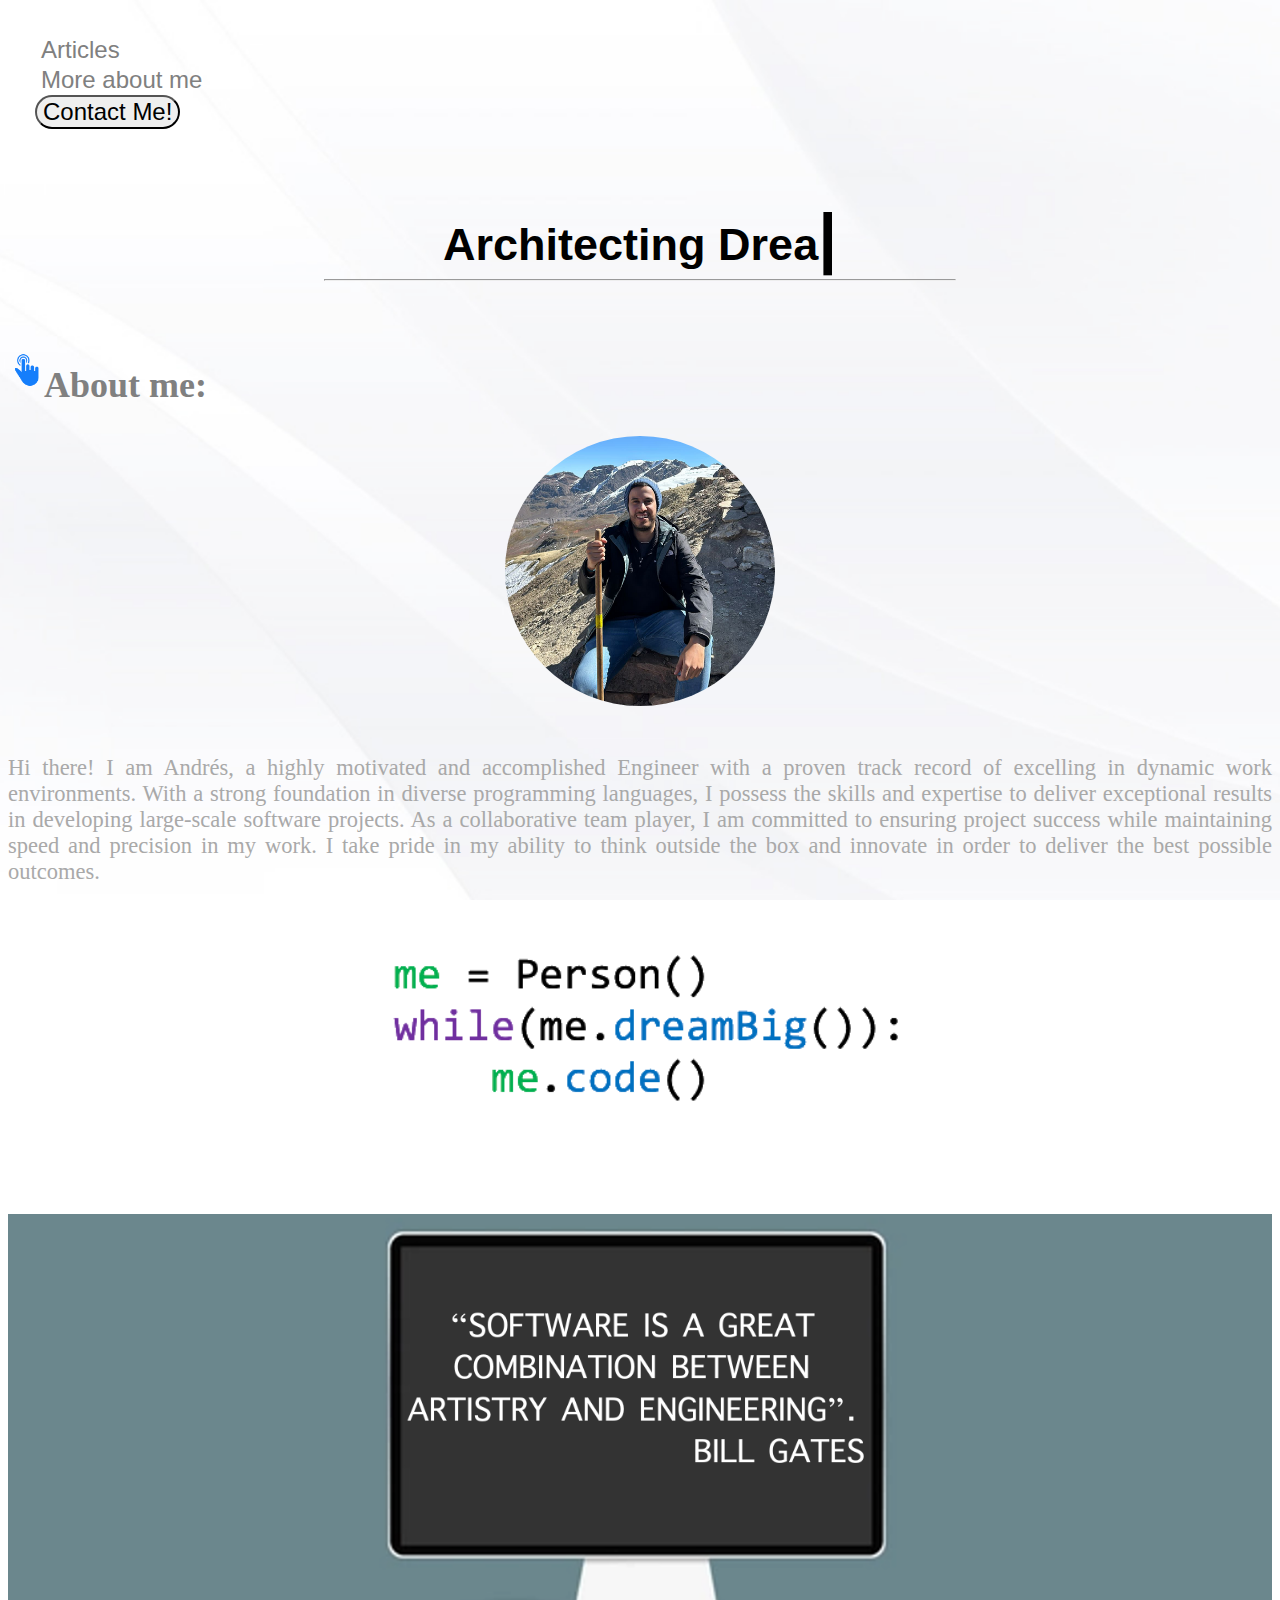
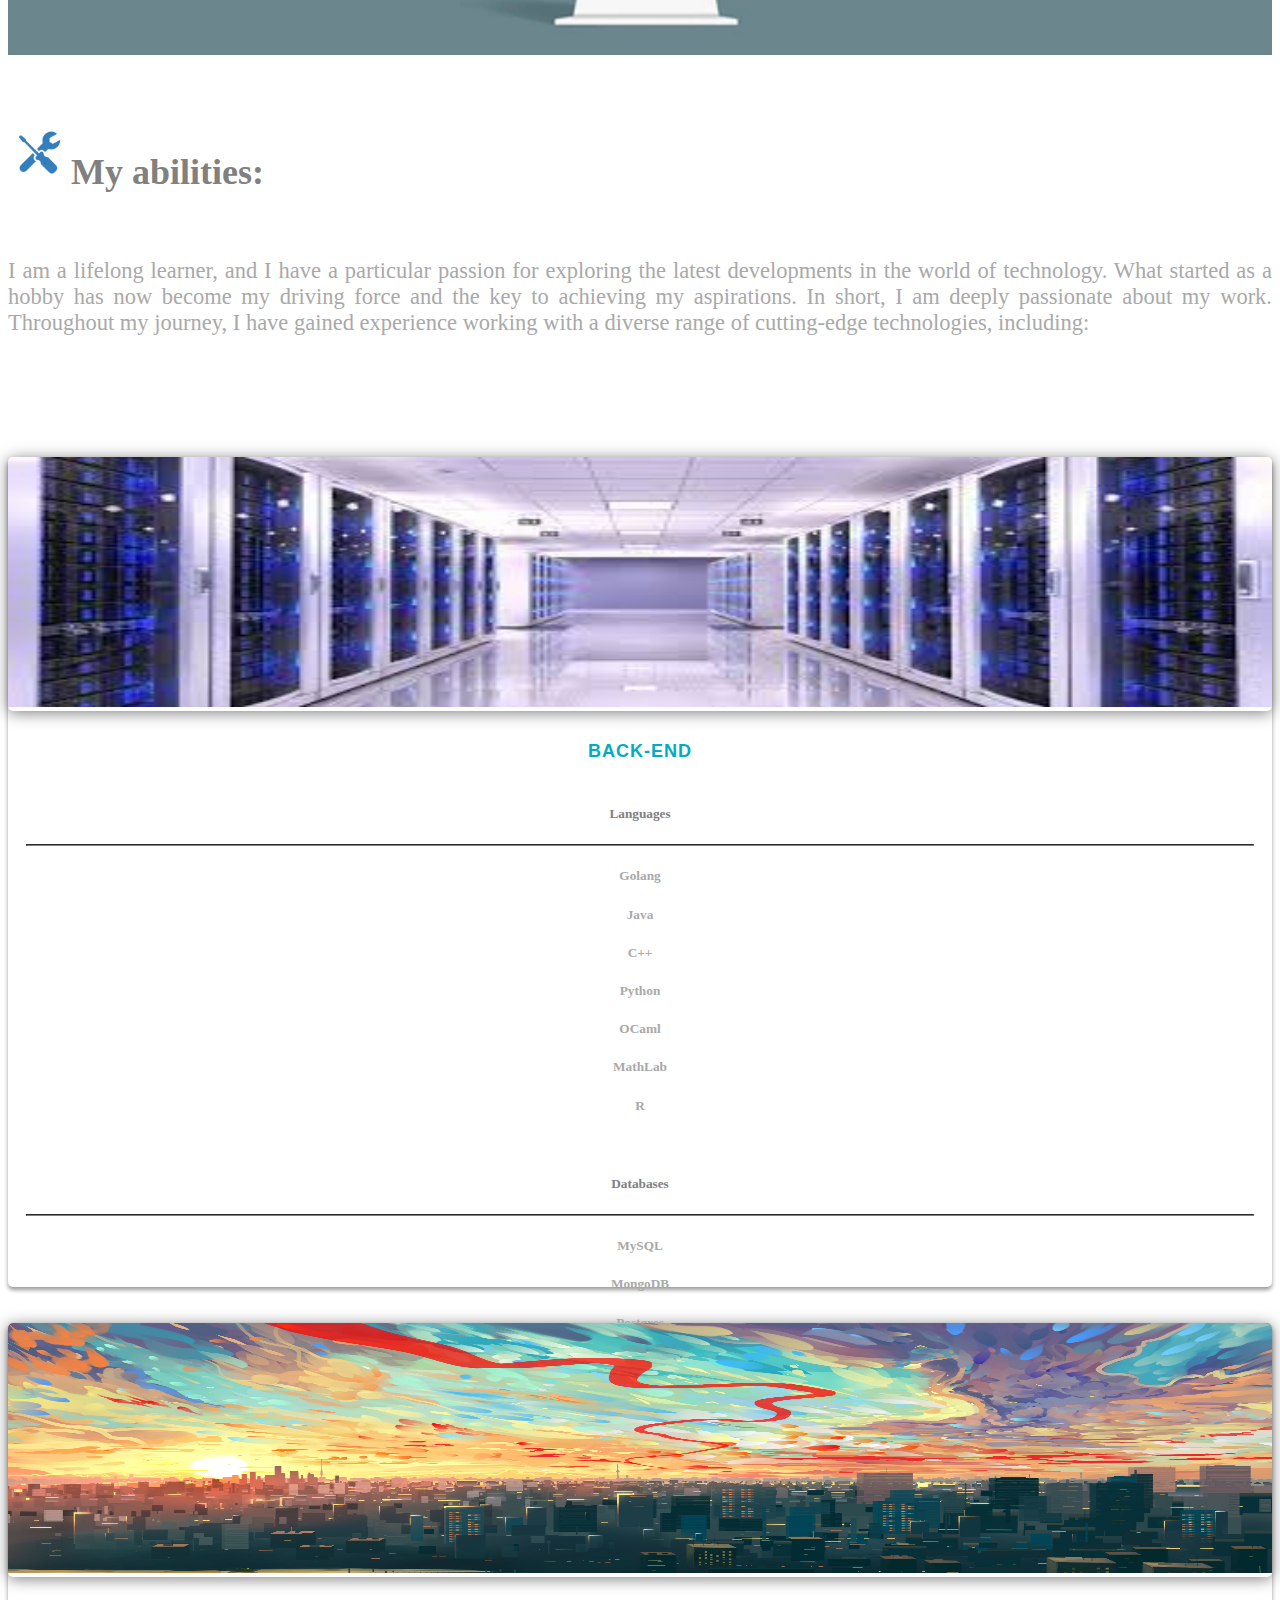
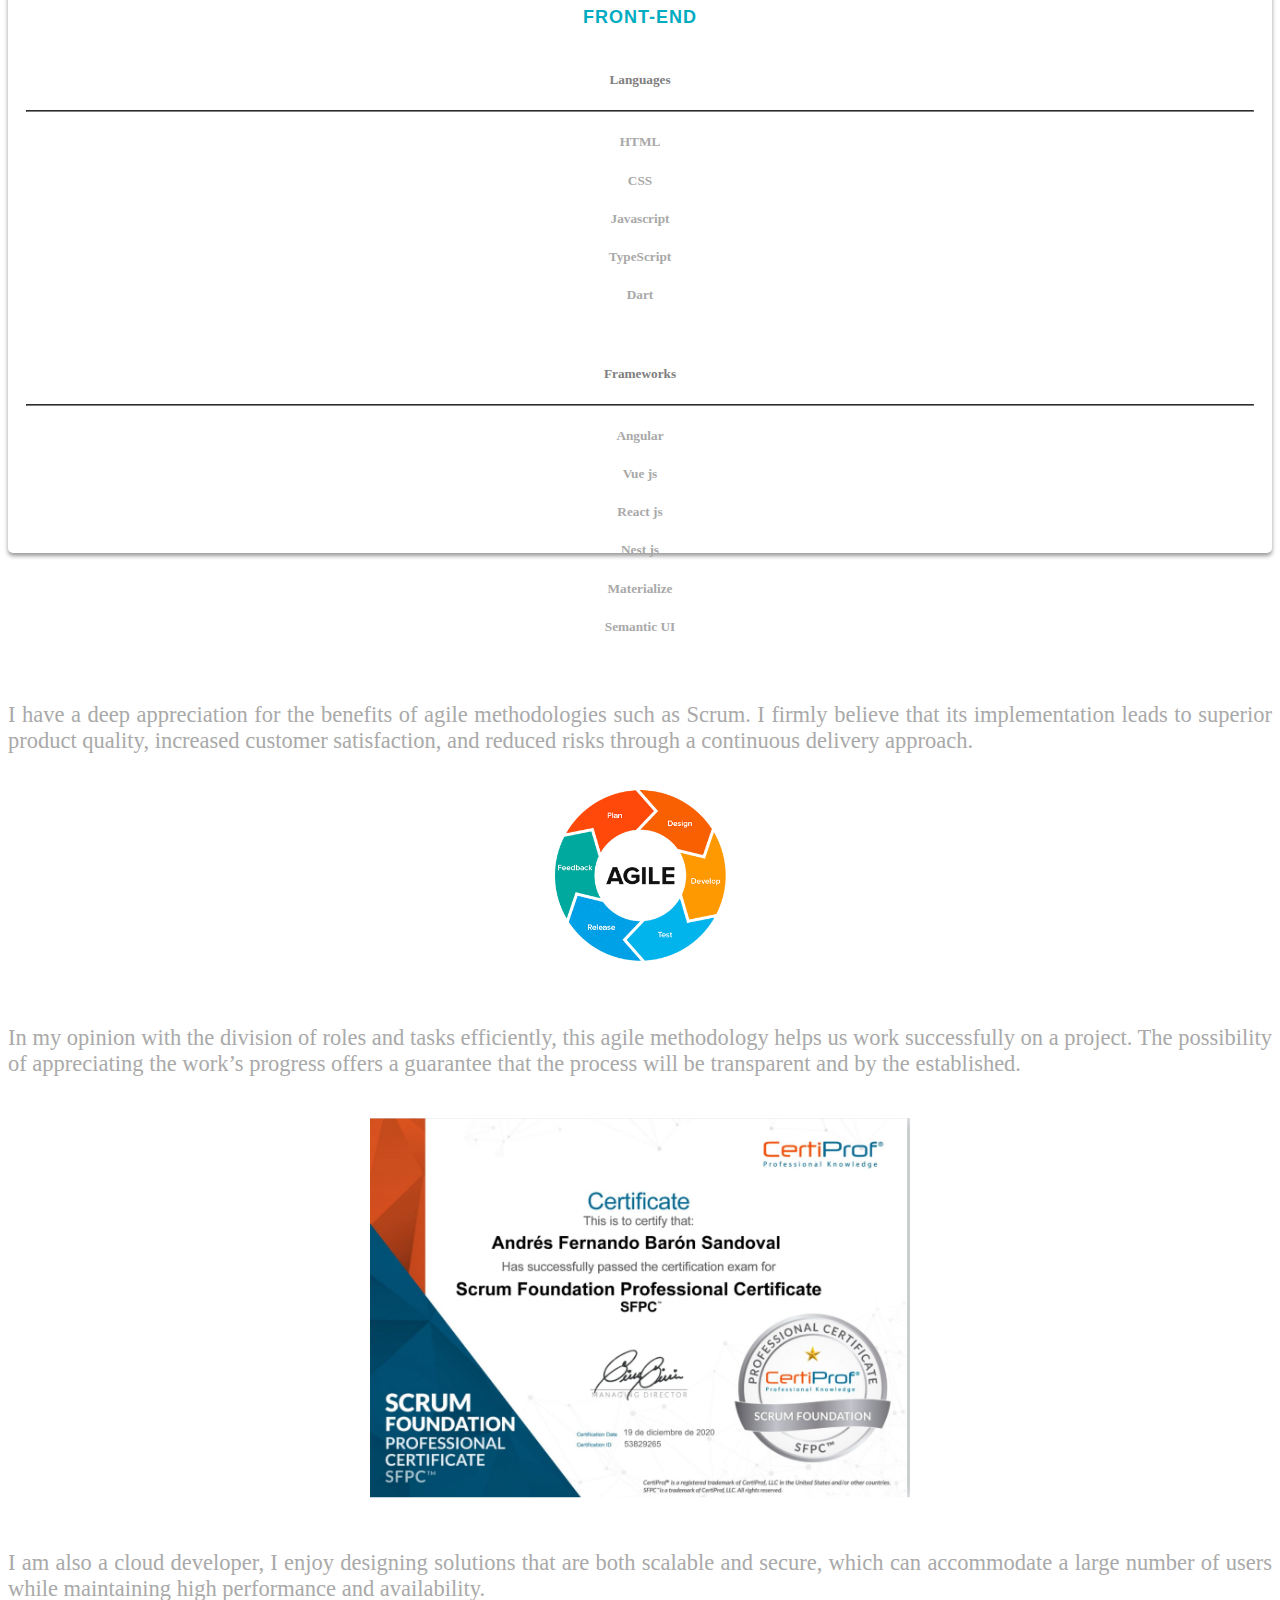
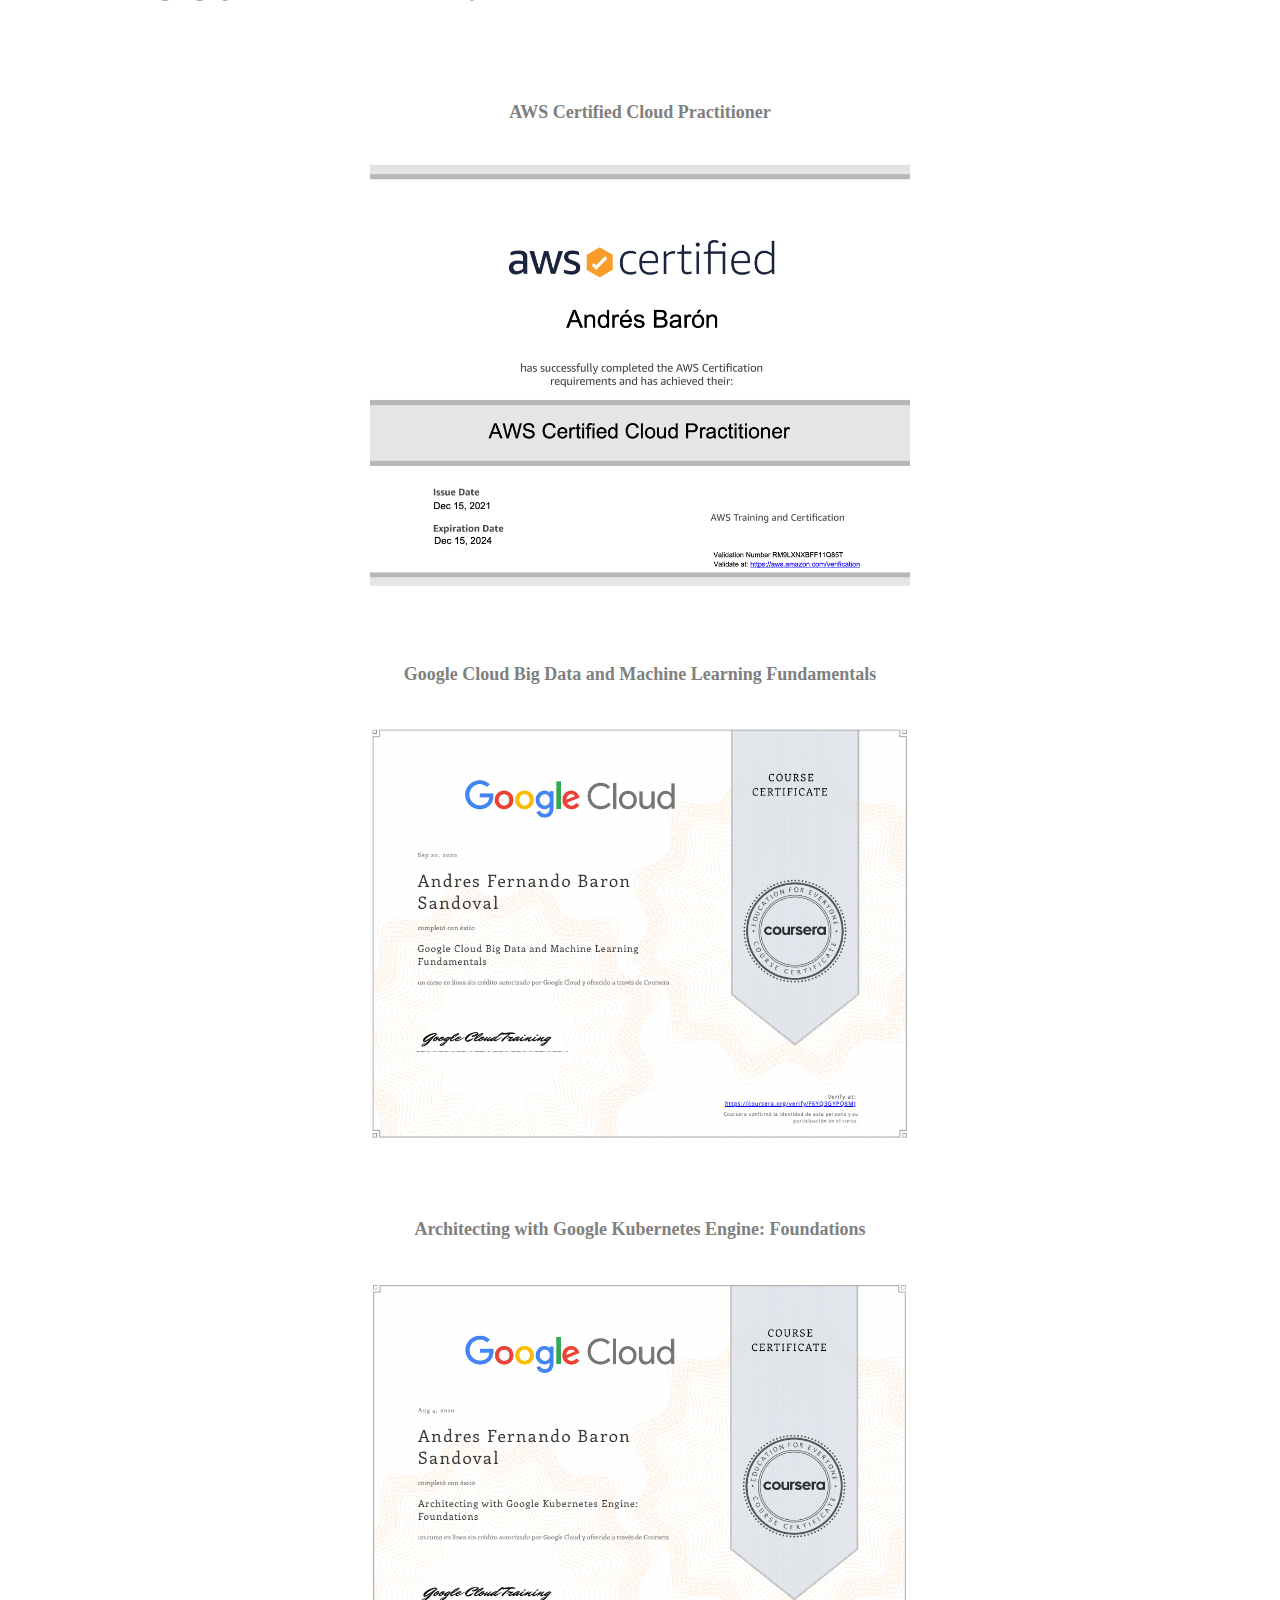
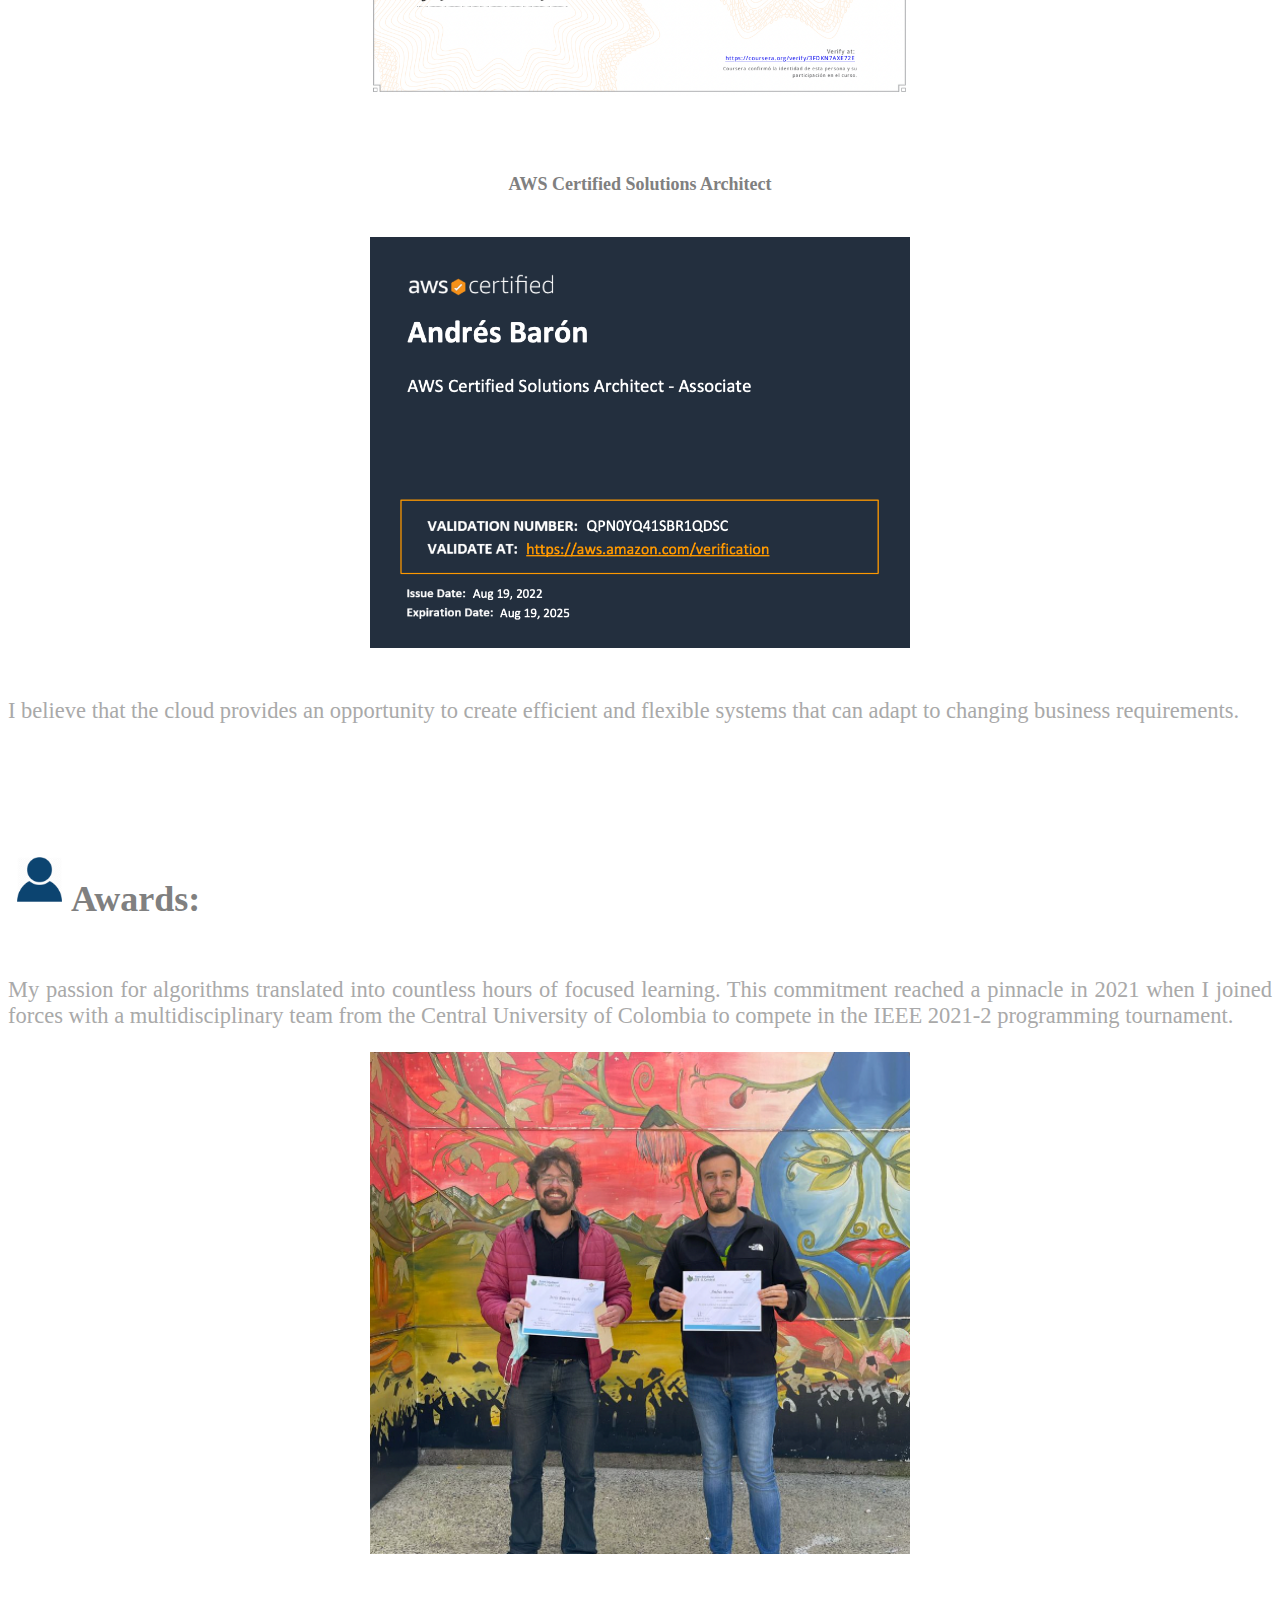
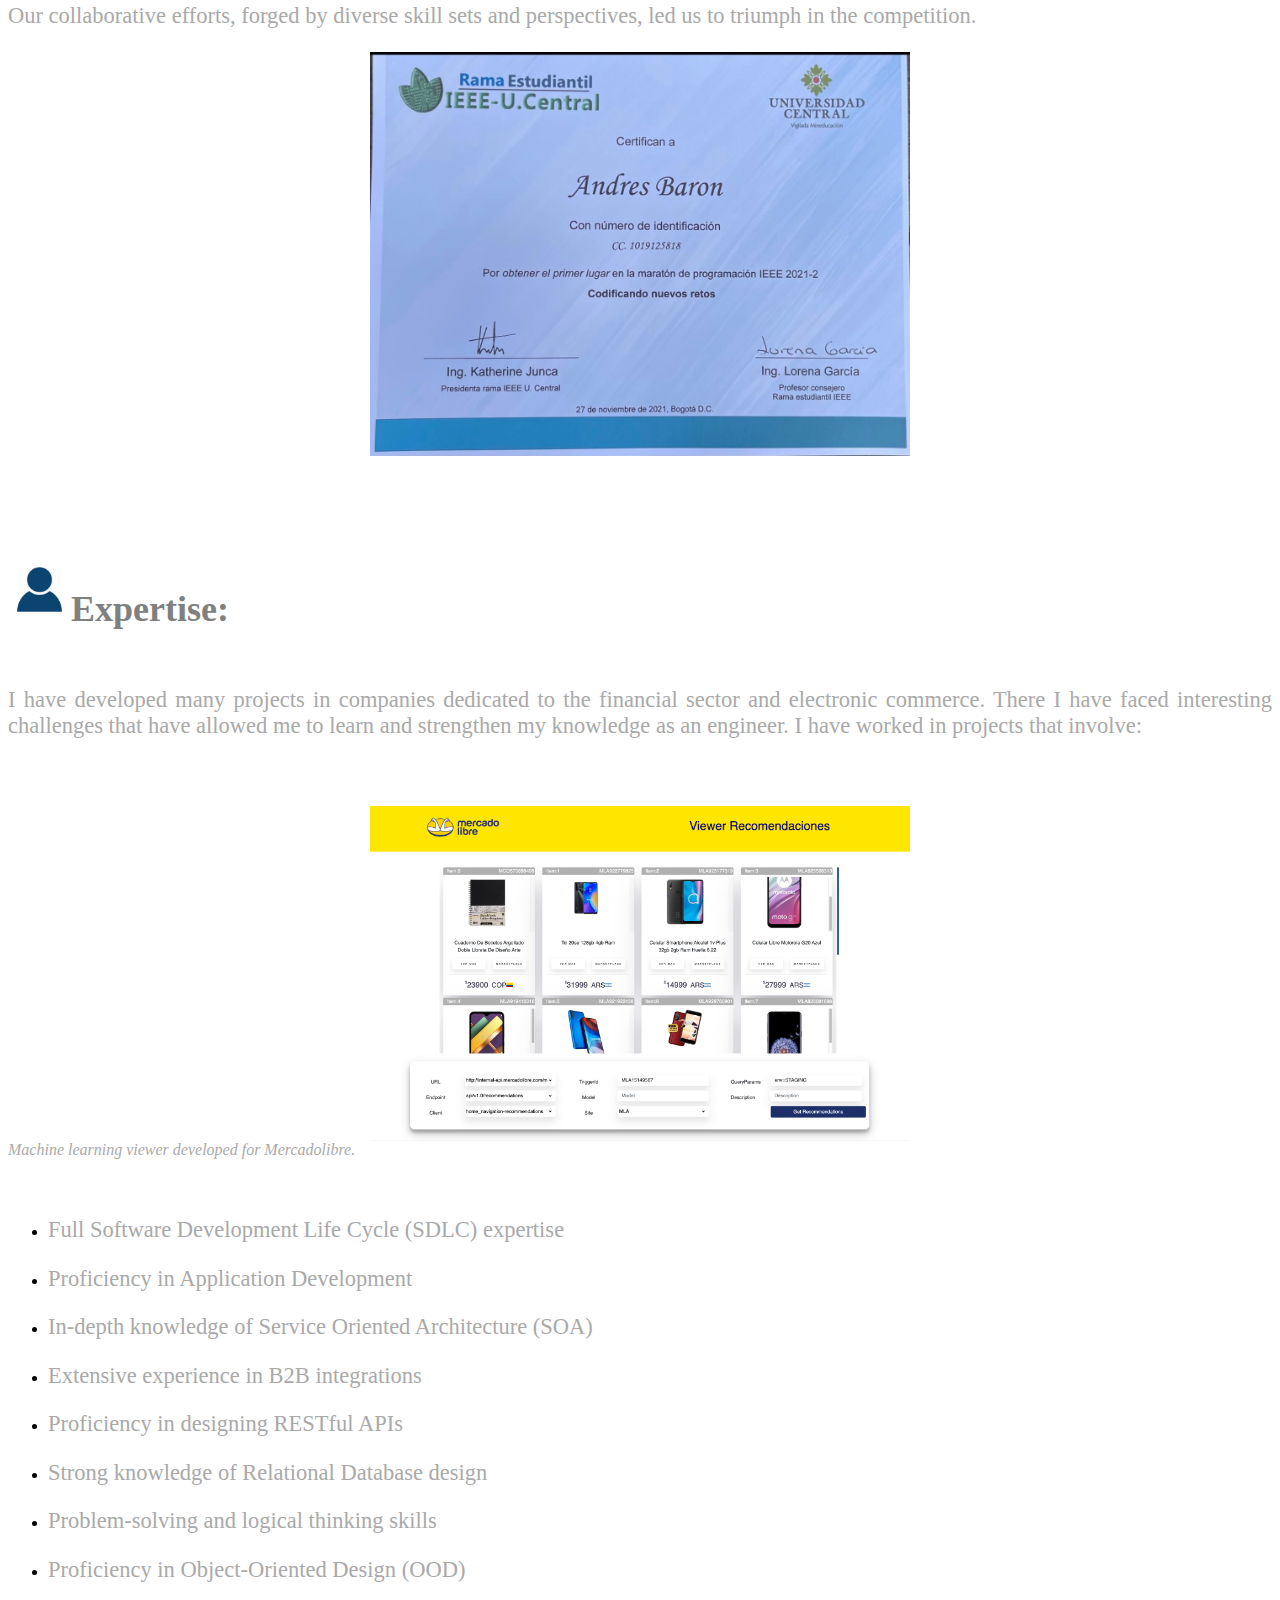
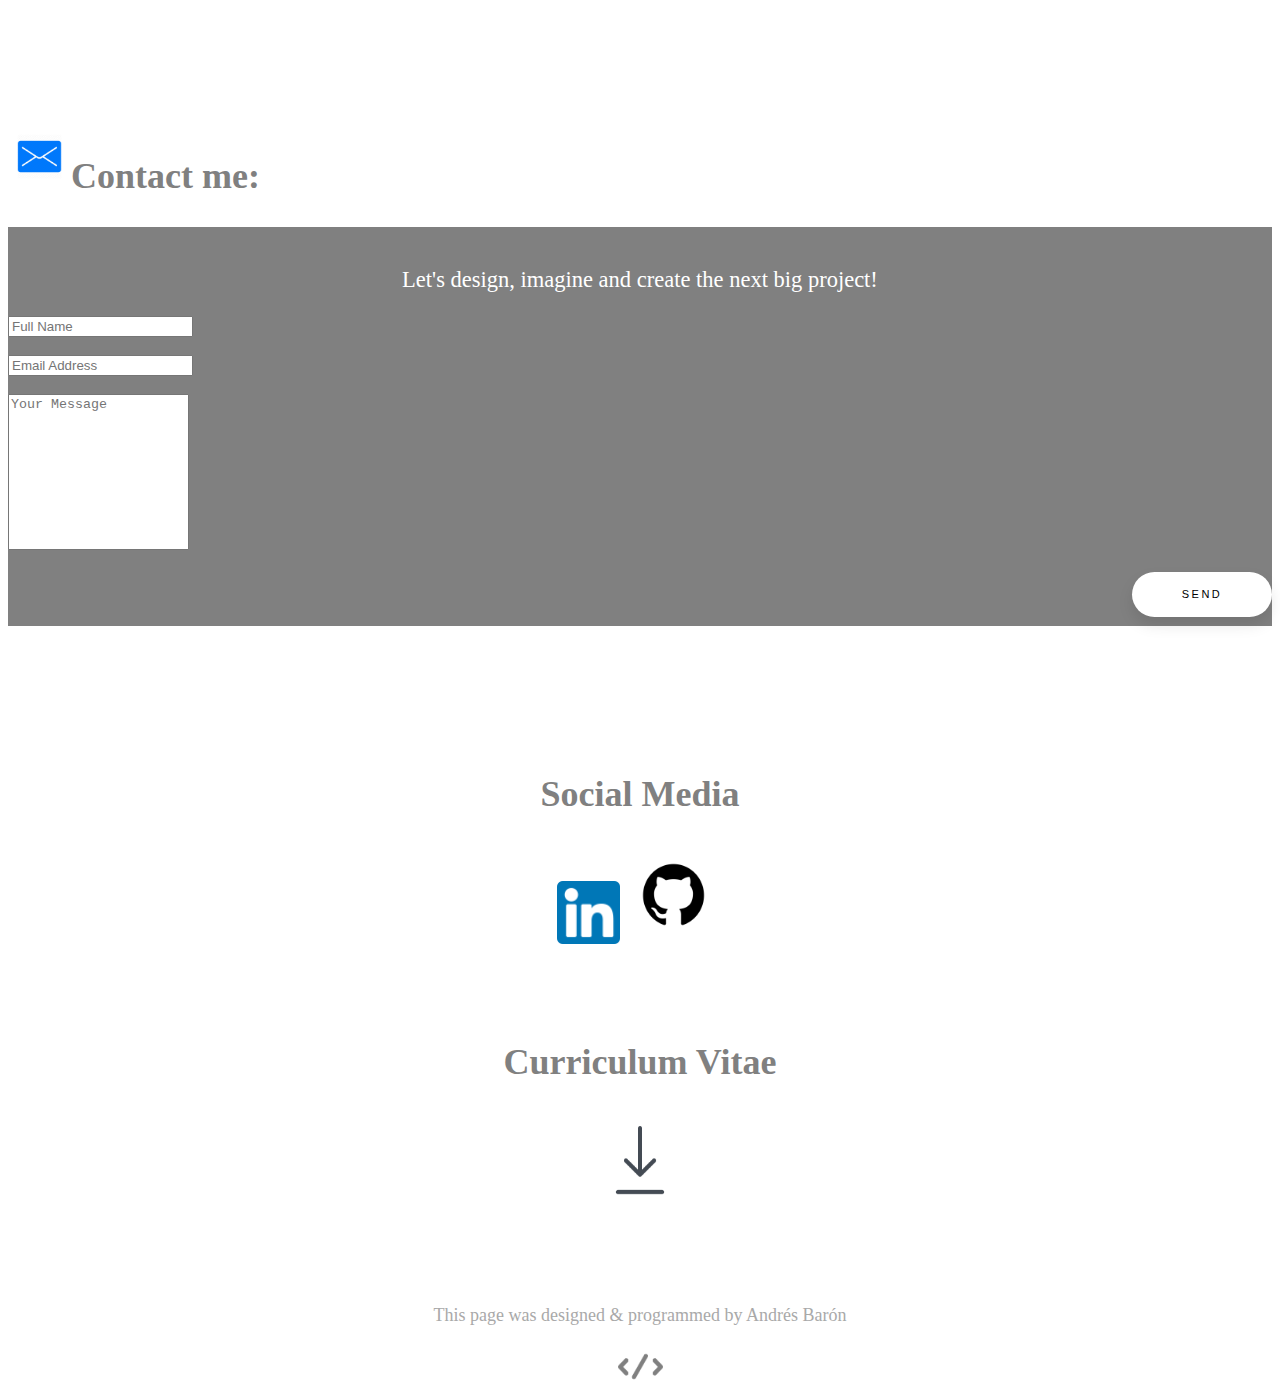
<file: index.html>
<!DOCTYPE html>
<html lang="en">

<head>
    <meta charset="UTF-8">
    <meta http-equiv="X-UA-Compatible" content="IE=edge">
    <meta name="viewport" content="width=device-width, initial-scale=1.0">

    <link href="https://cdn.jsdelivr.net/npm/bootstrap@5.0.2/dist/css/bootstrap.min.css" rel="stylesheet"
        integrity="sha384-EVSTQN3/azprG1Anm3QDgpJLIm9Nao0Yz1ztcQTwFspd3yD65VohhpuuCOmLASjC" crossorigin="anonymous">

    <link rel="stylesheet" href="./main.css">
    <script src="main.js"></script>

    <title>Andrés Barón Portfolio</title>
</head>

<body>
    <div>
        <div style="padding: 3vh;  border-radius: 10px;">
            <div class="row">
                <div class="col-lg-6 col-md-3 "></div>
                <div class="col-lg-2 col-md-3 col-4 text-center">
                    <button type="button" style="border: none; background-color: transparent; color: grey; font-size: 1.5rem;"
                            class="btn btn-primary btn-lg" onclick="articles()">Articles</button>
                </div>
                <div class="col-lg-2 col-md-3 col-4 text-center">
                    <button type="button" style="border: none; background-color: transparent; color: grey; font-size: 1.5rem;"
                            class="btn btn-primary btn-lg" onclick="hobbies()">More about me</button>
                </div>
                <div class="col-lg-2 col-md-3 col-4 text-center">
                    <button type="button" style="border-radius: 25px; font-size: 1.5rem;" class="btn btn-primary btn-lg"
                            onclick="contact()">Contact Me!</button>
                </div>
            </div>
        </div>



        <br>


        <div style="padding-top: 5vh;padding-bottom: 15px;" class="center">

            <div id="typed" class="typed"></div>
            <hr>
        </div>
        <br>

        <div class="row">

            <div class="col-lg-1">

            </div>
            <div class="col-lg-11">
                <h2 id="subtitle"><span><img style="width: 4vh;padding-bottom: 1vh;"
                            src="images/about2.png"></span>About me:</h2>
            </div>
        </div>



        <div class="row no-gutters">
            <div class="col-2 col-lg-3 col-md-1">


            </div>
            <div class="col-8 col-lg-6 col-md-10">
                <img class="center" src="images/andresb.png" id="picture">

                <p style="text-align: justify;padding-top: 3vh;font-size: 2.5vh;color: darkgray;">Hi there! I am Andrés, a highly motivated and accomplished Engineer with a proven track record
                    of excelling in dynamic work environments. With a strong foundation in diverse programming languages, I possess the skills and expertise to deliver exceptional results in developing large-scale
                    software projects. As a collaborative team player, I am committed to ensuring project success while maintaining speed and precision in my work. I take pride in my ability to think outside the box and innovate in order to deliver the best possible outcomes.</p>
            </div>

            <div class="col-2 col-lg-3 col-md-1">

            </div>

        </div>
        <br>
        <br>
        <img src="./images/dream.png" class="center-dream">
    </div>




    <div style="padding-top: 10vh;">
        <div class="row" id="recipient_quote">
            <div class="col-2 col-md-2">

            </div>
            <div class="col-8 col-md-8">
                <img id="quote" src="./images/pc_back.png">
            </div>
            <div class="col-2 col-md-2">

            </div>
        </div>

    </div>
    <br>
    <br>
    <div class="row">

        <div class="col-lg-1">

        </div>
        <div class="col-lg-11">
            <h2 id="subtitle"><span><img style="width: 5vh;padding: 1vh;" src="images/tool.png"></span>My
                abilities:</h2>
        </div>
    </div>

    <div class="row no-gutters">
        <div class="col-2 col-lg-3">


        </div>
        <div class="col-8 col-lg-6">


            <p style="text-align: justify;padding-top: 4vh;font-size: 2.5vh;color: darkgray;">I am a lifelong learner, and I have a particular passion for exploring the latest developments in the world of technology. What started as a hobby has now become my driving force and the key to achieving my aspirations.
                In short, I am deeply passionate about my work. Throughout my journey, I have gained experience working with a diverse range of cutting-edge technologies, including:</p>

        </div>

        <div class="col-2 col-lg-3">

        </div>

    </div>


    <!-- Topic Cards -->
    <div id="cards_landscape_wrap-2">
        <div class="container">
            <div class="row">
                <div class="col-lg-1"></div>

                <div class="col-lg-5 col-12 col-md-6" style="padding-top: 2vh;">
                    <a href="">
                        <div class="card-flyer" style="height: 830px;">
                            <div class="text-box">
                                <div class="image-box">
                                    <img src="./images/servers.jpeg" alt="" />
                                </div>
                                <div class="text-container">
                                    <h6>Back-End</h6>
                                    <br>
                                    <h5 style="color: gray;">Languages</h5>
                                    <hr style="color: gray;">


                                    <div class="row">
                                        <h5 style="color: darkgray;">Golang</h5>
                                    </div>

                                    <div class="row">
                                        <h5 style="color: darkgray;">Java</h5>
                                    </div>

                                    <div class="row">
                                        <h5 style="color: darkgray;">C++</h5>
                                    </div>

                                    <div class="row">
                                        <h5 style="color: darkgray;">Python</h5>
                                    </div>

                                    <div class="row">
                                        <h5 style="color: darkgray;">OCaml</h5>
                                    </div>

                                    <div class="row">
                                        <h5 style="color: darkgray;">MathLab</h5>
                                    </div>

                                    <div class="row">
                                        <h5 style="color: darkgray;">R</h5>
                                    </div>

                                    <br>


                                    <h5 style="color: gray;">Databases</h5>
                                    <hr style="color: gray;">

                                    <div class="row">
                                        <h5 style="color: darkgray;">MySQL</h5>
                                    </div>


                                    <div class="row">
                                        <h5 style="color: darkgray;">MongoDB</h5>
                                    </div>

                                    <div class="row">
                                        <h5 style="color: darkgray;">Postgres</h5>
                                    </div>

                                    <div class="row">
                                        <h5 style="color: darkgray;">SQL Server</h5>
                                    </div>

                                </div>
                            </div>
                        </div>
                    </a>
                </div>
                <br>
                <!-- Front-End Section -->
                <div class="col-lg-5 col-12 col-md-6" style="padding-top: 2vh;">
                    <a href="">
                        <div class="card-flyer" style="height: 830px;">
                            <div class="text-box">
                                <div class="image-box">
                                    <img src="./images/front.jpeg" alt="" />
                                </div>
                                <div class="text-container">
                                    <h6>Front-End</h6>
                                    <br>
                                    <h5 style="color: gray;">Languages</h5>
                                    <hr style="color: gray;">

                                    <div class="row">
                                        <h5 style="color: darkgray;">HTML</h5>
                                    </div>

                                    <div class="row">
                                        <h5 style="color: darkgray;">CSS</h5>
                                    </div>

                                    <div class="row">
                                        <h5 style="color: darkgray;">Javascript</h5>
                                    </div>

                                    <div class="row">
                                        <h5 style="color: darkgray;">TypeScript</h5>
                                    </div>

                                    <div class="row">
                                        <h5 style="color: darkgray;">Dart</h5>
                                    </div>

                                    <br>

                                    <h5 style="color: gray;">Frameworks</h5>
                                    <hr style="color: gray;">

                                    <div class="row">
                                        <h5 style="color: darkgray;">Angular</h5>
                                    </div>

                                    <div class="row">
                                        <h5 style="color: darkgray;">Vue js</h5>
                                    </div>

                                    <div class="row">
                                        <h5 style="color: darkgray;">React js</h5>
                                    </div>

                                    <div class="row">
                                        <h5 style="color: darkgray;">Nest js</h5>
                                    </div>

                                    <div class="row">
                                        <h5 style="color: darkgray;">Materialize</h5>
                                    </div>

                                    <div class="row">
                                        <h5 style="color: darkgray;">Semantic UI</h5>
                                    </div>




                                    <br>

                                </div>
                            </div>
                        </div>
                    </a>
                </div>

                <div class="col-lg-1 "></div>

            </div>
        </div>
    </div>
    <div class="row no-gutters">
        <div class="col-2 col-lg-3">


        </div>
        <div class="col-8 col-lg-6">


            <p style="text-align: justify;padding-top: 3vh;font-size: 2.5vh;color: darkgray;">I have a deep appreciation for the benefits of agile methodologies such as Scrum. I firmly believe that its implementation leads to superior product quality, increased customer satisfaction, and reduced risks through a continuous delivery approach.</p>
        </div>

        <div class="col-2 col-lg-3">

        </div>

    </div>

    <img src="./images/agile.png" class="center-scrum">
    <div class="row no-gutters">
        <div class="col-2 col-lg-3">


        </div>
        <div class="col-8 col-lg-6">


            <p style="text-align: justify;padding-top: 3vh;font-size: 2.5vh;color: darkgray;">In my opinion with the
                division of roles and tasks efficiently, this agile methodology helps us work successfully on a project.
                The possibility of appreciating the work’s progress offers a guarantee that the
                process will be transparent and by the established.</p>
        </div>

        <div class="col-2 col-lg-3">

        </div>

    </div>
    <br>


    <img src="./images/certificate.png" class="center-dream">


    <div class="row no-gutters">
        <div class="col-2 col-lg-3">


        </div>
        <div class="col-8 col-lg-6">


            <p style="text-align: justify;padding-top: 3vh;font-size: 2.5vh;color: darkgray;">I am also a cloud developer, I enjoy designing solutions that are both scalable and secure, which can accommodate a large number of users
                while maintaining high performance and availability.</p>
        </div>

        <div class="col-2 col-lg-3">

        </div>



    </div>

    <br>
    <br>
    <h6 id="subtitle-certs">AWS Certified Cloud Practitioner</h6>
    <img src="./images/aws.png" class="center-dream">
    <br>
    <br>
    <h6 id="subtitle-certs">Google Cloud Big Data and Machine Learning Fundamentals</h6>
    <img src="./images/gcp1.png" class="center-dream">
    <br>
    <br>
    <h6 id="subtitle-certs">Architecting with Google Kubernetes Engine: Foundations</h6>
    <img src="./images/gcp2.png" class="center-dream">
    <br>
    <br>
    <h6 id="subtitle-certs">AWS Certified Solutions Architect</h6>
    <img src="./images/aws_arch.png" class="center-dream">
    <div class="row no-gutters">
        <div class="col-2 col-lg-3">


        </div>
        <div class="col-8 col-lg-6">


            <p style="text-align: justify;padding-top: 3vh;font-size: 2.5vh;color: darkgray;">I believe that the cloud provides an opportunity to create efficient and flexible systems that can adapt to changing business requirements.</p>
        </div>

        <div class="col-2 col-lg-3">

        </div>



    </div>




     </div>

     <!-- Awards section  -->
     <div class="row" style="padding-top: 8vh;">

        <div class="col-lg-1">

        </div>
        <div class="col-lg-11">
            <h2 id="subtitle"><span><img style="width: 5vh;padding: 1vh;" src="images/person.png"></span>Awards:</h2>
        </div>
    </div>
    <div class="row no-gutters">
        <div class="col-2 col-lg-3 col-md-1">


        </div>
        <div class="col-8 col-lg-6 col-md-10">


            <p style="text-align: justify;padding-top: 3vh;font-size: 2.5vh;color: darkgray;">
                My passion for algorithms translated into countless hours of focused learning.
                This commitment reached a pinnacle in 2021 when I joined forces with a multidisciplinary 
                team from the Central University of Colombia to compete in the IEEE 2021-2 programming tournament.  
            
            </p>
                <img src="./images/contest.png" class="center-dream">

                <p style="text-align: justify;padding-top: 3vh;font-size: 2.5vh;color: darkgray;">
                    Our collaborative efforts, forged by diverse skill sets and perspectives, led us to triumph in the competition.
                
                </p>
                <img src="./images/contest-diploma.jpeg" class="center-dream">
        </div>

        <div class="col-2 col-lg-3 col-md-1">

        </div>

    </div>

    <!-- Expertise section  -->
    <div class="row" style="padding-top: 8vh;">

        <div class="col-lg-1">

        </div>
        <div class="col-lg-11">
            <h2 id="subtitle"><span><img style="width: 5vh;padding: 1vh;" src="images/person.png"></span>Expertise:</h2>
        </div>
    </div>
    <div class="row no-gutters">
        <div class="col-2 col-lg-3 col-md-1">


        </div>
        <div class="col-8 col-lg-6 col-md-10">


            <p style="text-align: justify;padding-top: 3vh;font-size: 2.5vh;color: darkgray;">
                I have developed many projects in companies dedicated to the financial sector and electronic commerce.
                There I
                have faced interesting challenges that have allowed me to learn and strengthen my knowledge as an
                engineer. I have worked in projects that involve:</p>
        </div>

        <div class="col-2 col-lg-3 col-md-1">

        </div>

    </div>


    <br>
    <div class="row" style="padding-top: 3vh;">
        <div class="col-lg-7 d-flex flex-column justify-content-center align-items-center" style="position: relative;">
            <img src="./images/viewer.png" class="center-dream">
            <figcaption style="font-style: italic;color: darkgray;">Machine learning viewer developed for Mercadolibre.</figcaption>
        </div>


        <br>
        <div class="col-lg-5">

        <br>
            <div class="row">

                <div class="col-11">
                    <ul>
                        <li>
                            <p style="text-align: justify;font-size: 2.5vh;color: darkgray;">
                                Full Software Development Life Cycle (SDLC) expertise</p>
                        </li>
                        <li>
                            <p style="text-align: justify;font-size: 2.5vh;color: darkgray;">
                                Proficiency in Application Development</p>
                        </li>
                        <li>
                            <p style="text-align: justify;font-size: 2.5vh;color: darkgray;">
                                In-depth knowledge of Service Oriented Architecture (SOA)</p>
                        </li>
                        <li>
                            <p style="text-align: justify;font-size: 2.5vh;color: darkgray;">
                                Extensive experience in B2B integrations</p>
                        </li>
                        <li>
                            <p style="text-align: justify;font-size: 2.5vh;color: darkgray;">
                                Proficiency in designing RESTful APIs</p>
                        </li>
                        <li>
                            <p style="text-align: justify;font-size: 2.5vh;color: darkgray;">
                                Strong knowledge of Relational Database design</p>
                        </li>
                        <li>
                            <p style="text-align: justify;font-size: 2.5vh;color: darkgray;">
                                Problem-solving and logical thinking skills</p>
                        </li>
                        <li>
                            <p style="text-align: justify;font-size: 2.5vh;color: darkgray;">
                                Proficiency in Object-Oriented Design (OOD)</p>
                        </li>
                    </ul>

                </div>
                <div class="col-1">

                </div>

            </div>

        </div>

    </div>


    <div class="row" style="padding-top: 10vh;">

        <div class="col-lg-1">

        </div>
        <div class="col-lg-11">
            <h2 id="subtitle"><span><img style="width: 5vh;padding: 1vh;" src="images/message.png"></span>Contact me:
            </h2>
        </div>
    </div>


    <div style="background-color: grey;">
        <br>
        <p class="center" style="font-size: 2.5vh;color: white;">Let's design, imagine and create the next big project!
        </p>

        <div class="row">
            <div class="col-lg-2 col-1">

            </div>

            <div class="col-lg-8 col-10">
                <div class="container">

                    <form target="_blank" action="https://formsubmit.co/af.baron10@uniandes.edu.co" method="POST">
                        <div class="form-group">
                            <div class="form-row">
                                <div class="col">
                                    <input type="text" name="name" class="form-control" placeholder="Full Name"
                                        required>
                                </div>
                                <br>
                                <div class="col">
                                    <input type="email" name="email" class="form-control" placeholder="Email Address"
                                        required>
                                </div>
                                <br>
                            </div>
                        </div>
                        <input type="hidden" name="_captcha" value="false">
                        <input type="hidden" name="_next"
                            value="https://abaron10.github.io/Andres_Baron_contact_page/thanks.html">
                        <div class="form-group">
                            <textarea placeholder="Your Message" style="resize: none" class="form-control"
                                name="message" rows="10" required></textarea>
                        </div>
                        <br>

                        <div style="float: right;" class="wrap">
                            <button type="submit" class="button">Send</button>
                        </div>


                    </form>
                </div>
                <br>
                <br>
                <br>



            </div>

            <div class="col-lg-2 col-1">

            </div>


        </div>

    </div>



    <br>
    <br>
    <br>
    <br>

    <div class="row ">
        <div class="col-lg-2 col-md-1">

        </div>

        <div class="col-lg-4 col-md-5" style="padding-top: 5vh;">
            <div class="center">
                <h2 id="subtitle-contact">Social Media</h2>
                <img style="width: 7vh;" onclick="linkedin()" src="./images/linkedin.png">
                <img style="width: 11vh;" onclick="git()" src="./images/git.png">
            </div>

        </div>
        <br>
        <div class="col-lg-4 col-md-5" style="padding-top: 5vh;">
            <div class="center">
                <h2 id="subtitle-contact">Curriculum Vitae</h2>
                <img style="width: 10vh;" onclick="download()" src="./images/download.png">

            </div>

        </div>
        <div class="col-lg-2 col-md-1">

        </div>

    </div>

    <br>
    <br>
    <br>

    <div class="row no-gutters">
        <div class="col-2 col-lg-3 col-md-1">


        </div>
        <div class="col-8 col-lg-6 col-md-10">

        </div>

        <div class="col-2 col-lg-3 col-md-1">

        </div>

    </div>
    <p class="center" style="padding-top: 3vh;font-size: 2vh;color: darkgray">
        This page was designed & programmed by Andrés Barón</p>



    <img src="./images/sign.png" style="width: 5vh;" class="center">

</body>

</html>
</file>
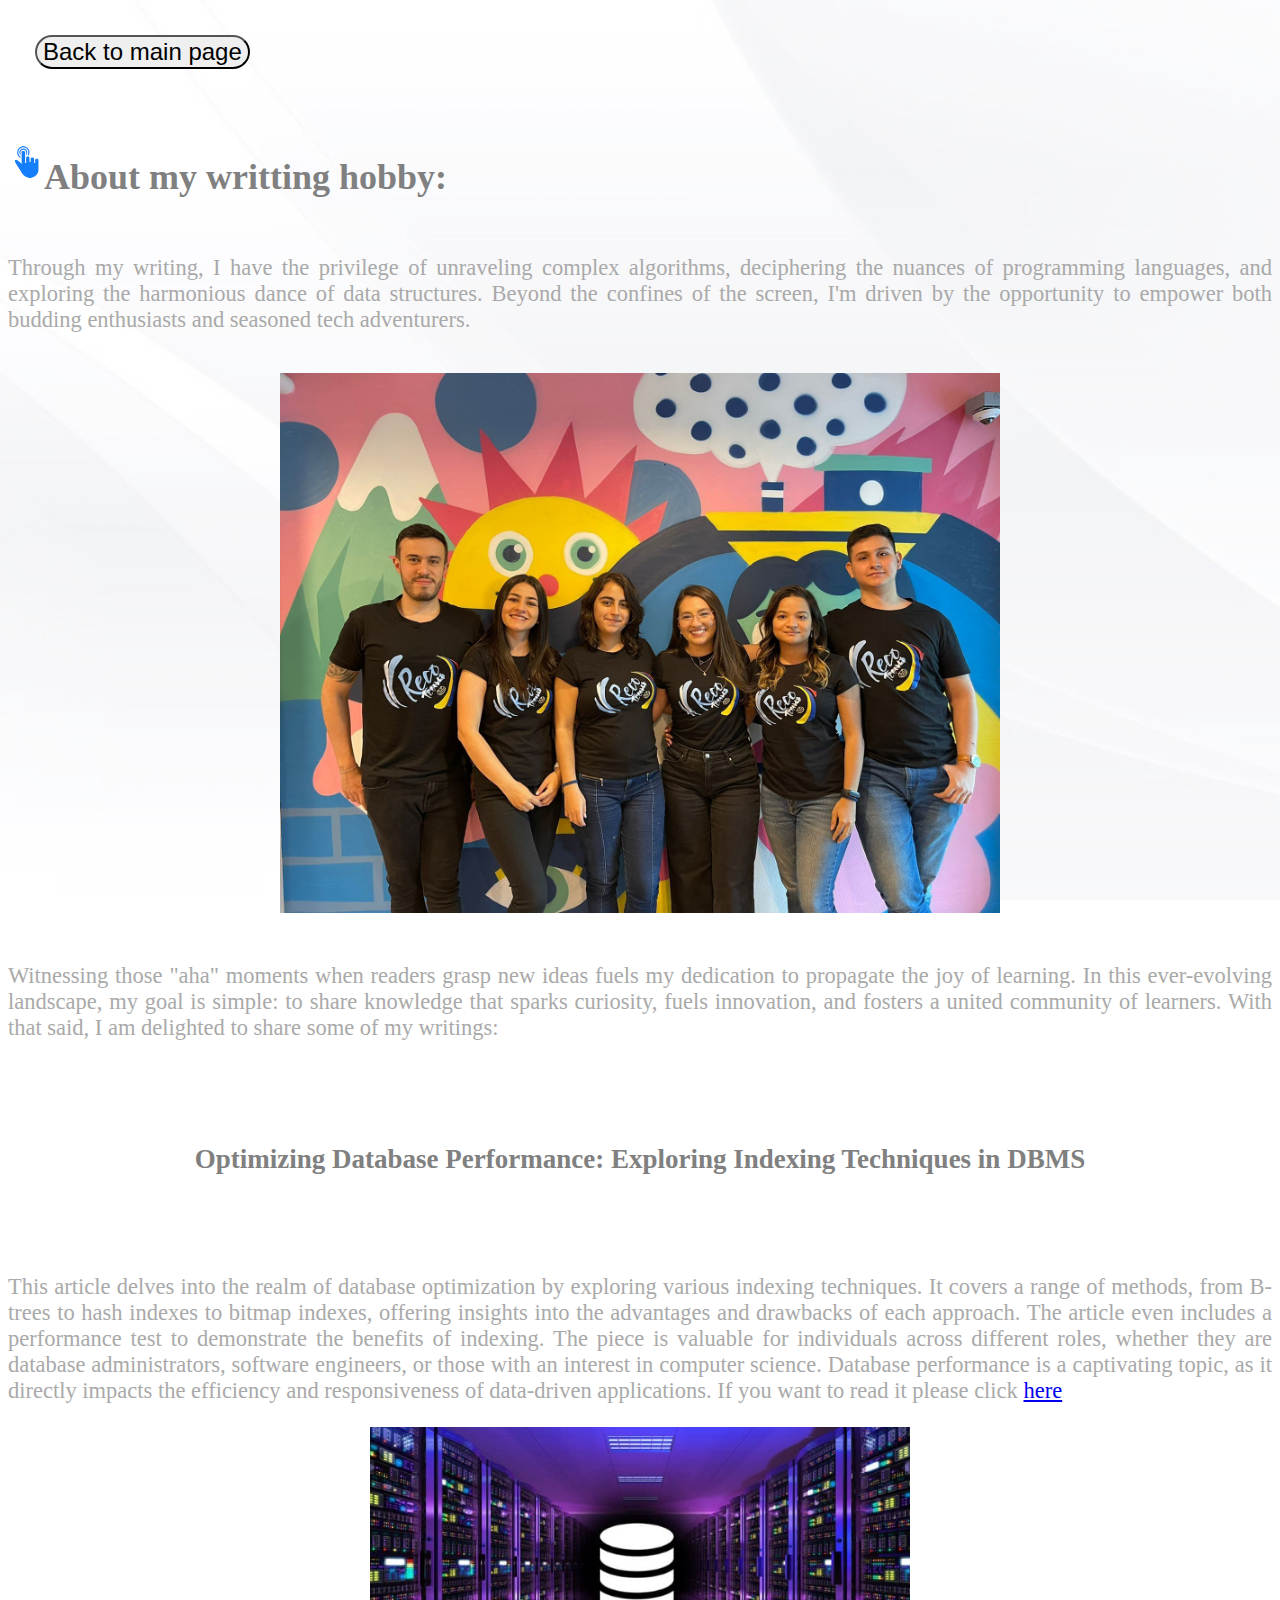
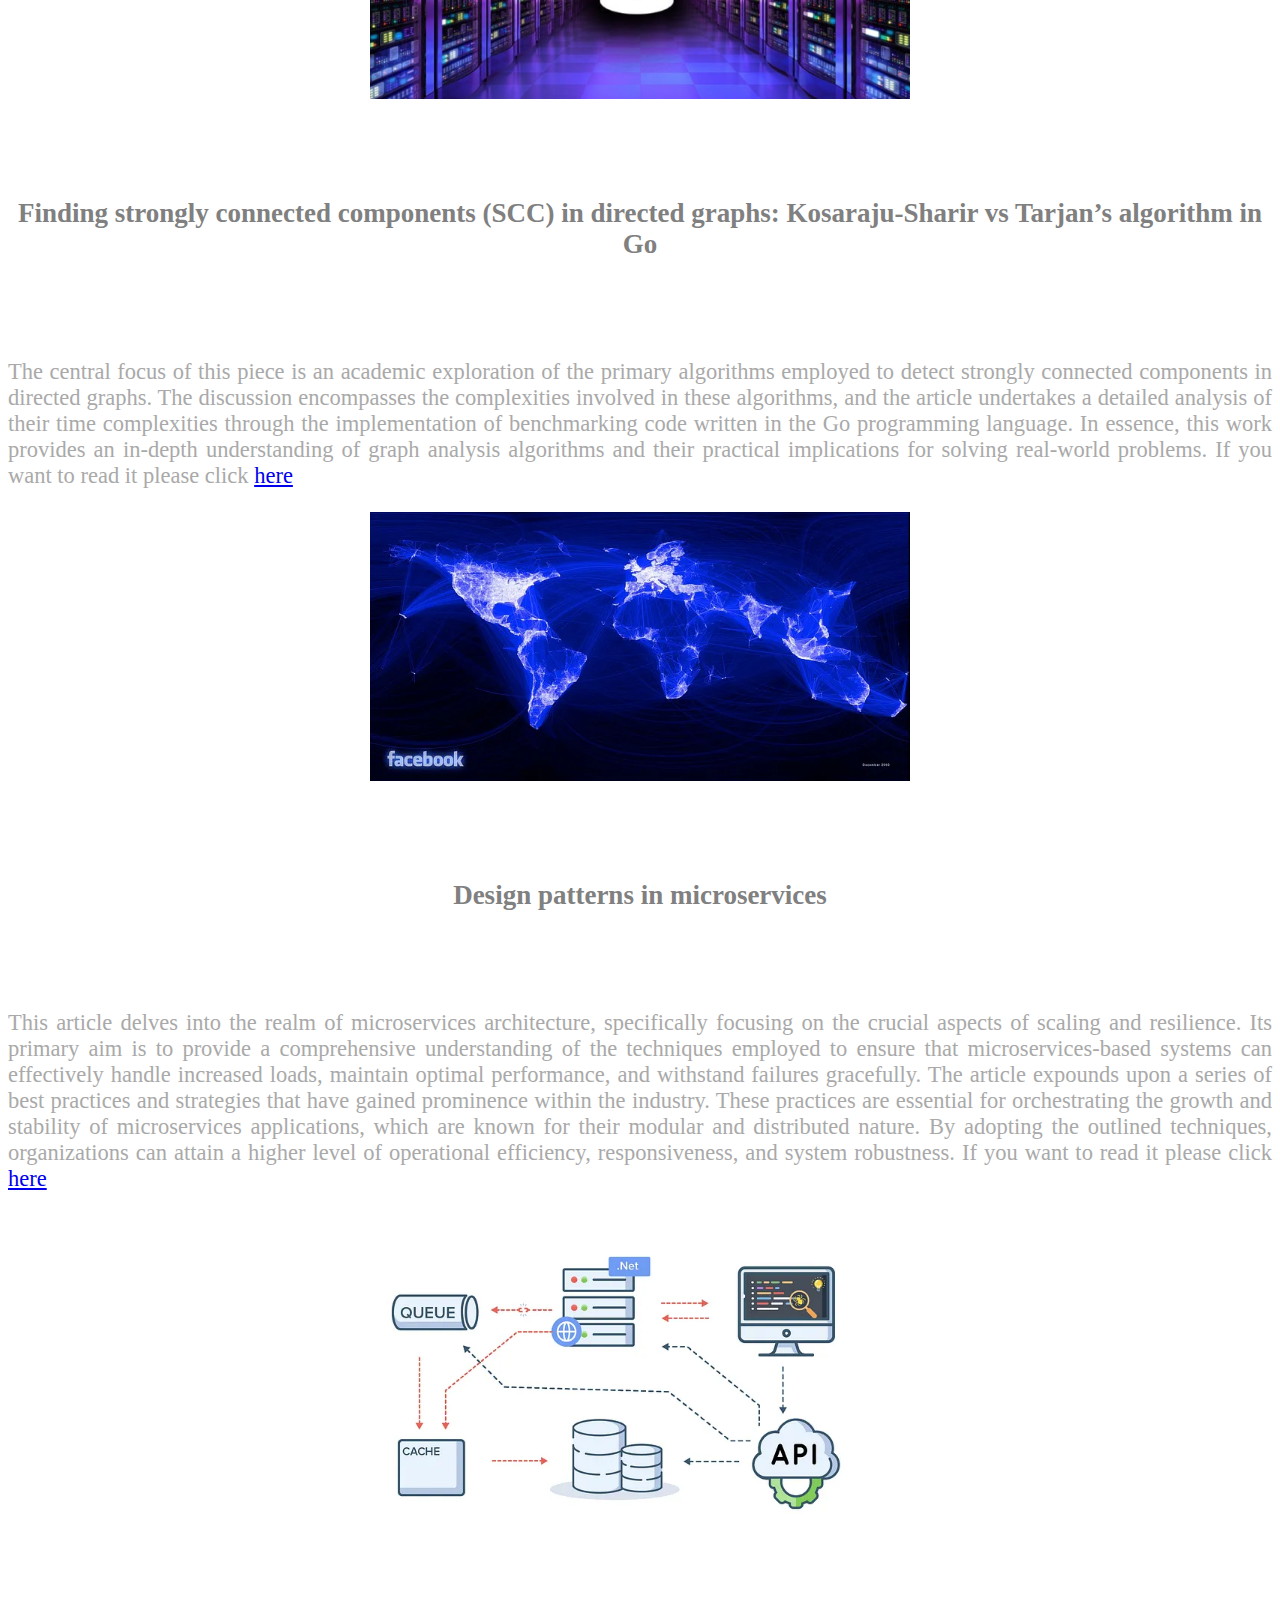
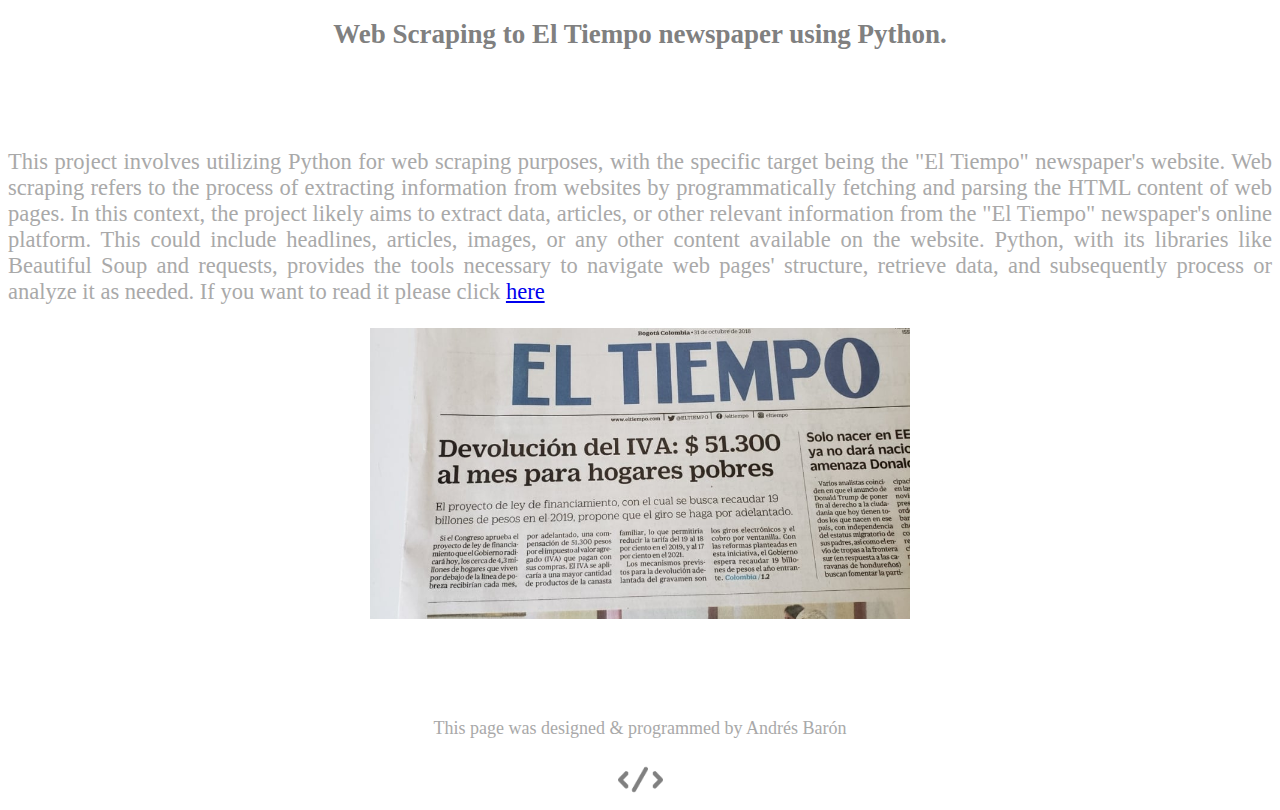
<file: articles.html>
<!DOCTYPE html>
<html lang="en">

<head>
    <meta charset="UTF-8">
    <meta http-equiv="X-UA-Compatible" content="IE=edge">
    <meta name="viewport" content="width=device-width, initial-scale=1.0">

    <link href="https://cdn.jsdelivr.net/npm/bootstrap@5.0.2/dist/css/bootstrap.min.css" rel="stylesheet"
        integrity="sha384-EVSTQN3/azprG1Anm3QDgpJLIm9Nao0Yz1ztcQTwFspd3yD65VohhpuuCOmLASjC" crossorigin="anonymous">

    <link rel="stylesheet" href="./main.css">
    <script src="main.js"></script>


</head>

<body>
    <div>
        <div style="padding: 3vh;  border-radius: 10px;">
            <div class="row">
                <div class="col-lg-8 col-md-6 col-2"></div>
                <div class="col-lg-2 col-md-3 col-4 text-center">
                    
                </div>
                <div class="col-lg-2 col-md-3 col-4 text-center">
                    <button type="button" style="border-radius: 25px; font-size: 1.5rem;" class="btn btn-primary btn-lg"
                            onclick="main()">Back to main page</button>
                </div>
            </div>
        </div>



        <br>


        <div class="row">

            <div class="col-lg-1">

            </div>
            <div class="col-lg-11">
                <h2 id="subtitle"><span><img style="width: 4vh;padding-bottom: 1vh;"
                            src="images/about2.png"></span>About my writting hobby:</h2>
            </div>
        </div>



        <div class="row no-gutters">
            <div class="col-2 col-lg-3 col-md-1">


            </div>
            <div class="col-8 col-lg-6 col-md-10">

                <p style="text-align: justify;padding-top: 3vh;font-size: 2.5vh;color: darkgray;">
                    Through my writing, I have the privilege of unraveling complex algorithms, deciphering the nuances of programming languages, and exploring the harmonious dance of data structures. Beyond the confines of the screen, I'm driven by the opportunity to empower both budding enthusiasts and seasoned tech adventurers. 
                    </p>
                    <br> 
                    <img src="./images/group.jpeg" class="comunity">

                    <p style="text-align: justify;padding-top: 3vh;font-size: 2.5vh;color: darkgray;">
                        Witnessing those "aha" moments when readers grasp new ideas fuels my dedication to propagate the joy of learning. In this ever-evolving landscape, my goal is simple: to share knowledge that sparks curiosity, fuels innovation, and fosters a united community of learners. With that said, I am delighted to share some of my writings:</p>


            </div>



            <div class="col-2 col-lg-3 col-md-1">

            </div>

        </div>

        
    </div>

    <br>

    <div class="row no-gutters">
        <div class="col-2 col-lg-3">


        </div>
        <div class="col-8 col-lg-6">

            <h6 id="subtitle-articles">Optimizing Database Performance: Exploring Indexing Techniques in DBMS</h6>
            <p style="text-align: justify;padding-top: 4vh;font-size: 2.5vh;color: darkgray;"> This article delves into the realm of database optimization by exploring various indexing techniques. It covers a range of methods, from B-trees to hash indexes to bitmap indexes, offering insights into the advantages and drawbacks of each approach. The article even includes a performance test to demonstrate the benefits of indexing.

                The piece is valuable for individuals across different roles, whether they are database administrators, software engineers, or those with an interest in computer science. Database performance is a captivating topic, as it directly impacts the efficiency and responsiveness of data-driven applications. If you want to read it please click <a href="https://dev.to/abaron10/optimizing-database-performance-exploring-indexing-techniques-in-dbms-1emj">here</a></p>
            <img src="./images/SQL.png" class="center-dream">

        </div>

        <div class="col-2 col-lg-3">

        </div>

    </div>
    <br>
    <br>
    <div class="row no-gutters">
        <div class="col-2 col-lg-3">


        </div>
        <div class="col-8 col-lg-6">

            <h6 id="subtitle-articles">Finding strongly connected components (SCC) in directed graphs: Kosaraju-Sharir vs Tarjan’s algorithm in Go</h6>
            <p style="text-align: justify;padding-top: 4vh;font-size: 2.5vh;color: darkgray;"> The central focus of this piece is an academic exploration of the primary algorithms employed to detect strongly connected components in directed graphs. The discussion encompasses the complexities involved in these algorithms, and the article undertakes a detailed analysis of their time complexities through the implementation of benchmarking code written in the Go programming language. In essence, this work provides an in-depth understanding of graph analysis algorithms and their practical implications for solving real-world problems.
                
                If you want to read it please click <a href="https://af-baron10.medium.com/kosaraju-sharir-vs-tarjans-algorithm-to-find-strongly-connected-components-scc-in-directed-94bf12bfe790">here</a></p>
            <img src="./images/graph.png" class="center-dream">

        </div>

        <div class="col-2 col-lg-3">

        </div>

    </div>
    <br>
    <br>
    <div class="row no-gutters">
        <div class="col-2 col-lg-3">


        </div>
        <div class="col-8 col-lg-6">

            <h6 id="subtitle-articles">Design patterns in microservices</h6>
            <p style="text-align: justify;padding-top: 4vh;font-size: 2.5vh;color: darkgray;"> This article delves into the realm of microservices architecture, specifically focusing on the crucial aspects of scaling and resilience. Its primary aim is to provide a comprehensive understanding of the techniques employed to ensure that microservices-based systems can effectively handle increased loads, maintain optimal performance, and withstand failures gracefully.

                The article expounds upon a series of best practices and strategies that have gained prominence within the industry. These practices are essential for orchestrating the growth and stability of microservices applications, which are known for their modular and distributed nature. By adopting the outlined techniques, organizations can attain a higher level of operational efficiency, responsiveness, and system robustness.
                
                If you want to read it please click <a href="https://af-baron10.medium.com/patrones-de-dise%C3%B1o-en-microservicios-7cc60ae39c05">here</a></p>
            <img src="./images/microservices.png" class="center-dream">

        </div>

        <div class="col-2 col-lg-3">

        </div>

    </div>

    <br>
    <br>
    <div class="row no-gutters">
        <div class="col-2 col-lg-3">


        </div>
        <div class="col-8 col-lg-6">

            <h6 id="subtitle-articles">Web Scraping to El Tiempo newspaper using Python.</h6>
            <p style="text-align: justify;padding-top: 4vh;font-size: 2.5vh;color: darkgray;">This project involves utilizing Python for web scraping purposes, with the specific target being the "El Tiempo" newspaper's website. Web scraping refers to the process of extracting information from websites by programmatically fetching and parsing the HTML content of web pages.

                In this context, the project likely aims to extract data, articles, or other relevant information from the "El Tiempo" newspaper's online platform. This could include headlines, articles, images, or any other content available on the website. Python, with its libraries like Beautiful Soup and requests, provides the tools necessary to navigate web pages' structure, retrieve data, and subsequently process or analyze it as needed.
                
                If you want to read it please click <a href="https://af-baron10.medium.com/webscrapping-al-peri%C3%B3dico-el-tiempo-580dc39e1eb1">here</a></p>
            <img src="./images/tiempo.jpeg" class="center-dream">

        </div>

        <div class="col-2 col-lg-3">

        </div>

    </div>

    <br>
    <br>
    <br>

    <div class="row no-gutters">
        <div class="col-2 col-lg-3 col-md-1">


        </div>
        <div class="col-8 col-lg-6 col-md-10">

        </div>

        <div class="col-2 col-lg-3 col-md-1">

        </div>

    </div>
    <p class="center" style="padding-top: 3vh;font-size: 2vh;color: darkgray">
        This page was designed & programmed by Andrés Barón</p>



    <img src="./images/sign.png" style="width: 5vh;" class="center">

</body>

</html>
</file>
<file: main.css>
body {
  background-image: url(./images/wallpaper.jpeg);
  background-position: center;
  background-repeat: no-repeat;
  background-size: cover;
  background-attachment: fixed;
  height: 100%;
}

@media screen and (min-width: 601px) {
  .typed {

    font-family: lucida grande, tahoma, verdana, arial, sans-serif;
    font-size: 5vh;
    font-weight: bold;
  }

  .center-exp {
    width: 70vh;
    margin: auto;
    display: block;
    padding-top: 10%;
  }
  .center-exp-2 {
    width: 70vh;
    margin: auto;
    display: block;
    padding-top: 3%;
  }
  .typed::after {
    content: "|";
    font-size: 150%;
    line-height: 30px;
    animation: blink .75s step-end infinite;
  }

  #picture {
    border-radius: 50%;
    width: 30vh;

  }

  .center-certificate {
    display: block;
    margin-left: auto;
    margin-right: auto;
    width: 40vh;

    text-align: center;
  }

  .center-dream {
    display: block;
    margin-left: auto;
    margin-right: auto;
    width: 60vh;

    text-align: center;
  }

  .encenillo {
    display: block;
    margin-left: auto;
    margin-right: auto;
    width: 40vh;

    text-align: center;
  }

  .center-dream-2 {
    display: block;
    margin-left: auto;
    margin-right: auto;
    width: 70vh;

    text-align: center;
  }

  .comunity {
    display: block;
    margin-left: auto;
    margin-right: auto;
    width: 80vh;

    text-align: center;
  }

  .center-scrum {
    display: block;
    margin-left: auto;
    margin-right: auto;
    width: 30vh;

    text-align: center;
  }

  #quote {

    display: block;
    margin-left: auto;
    margin-right: auto;
    width: 70vh;
    text-align: center;

  }

  #quote-exp {

    display: block;
    margin-left: auto;
    margin-right: auto;

    text-align: center;
    background-size: 100% 100%;

  }

  #recipient_quote {
    background-color: #6B878D;
    height: 49vh;
  }

  #subtitle {
    color: gray;
    font-size: 4vh;
    ;
  }

  #subtitle-articles {
    display: block;
    margin-left: auto;
    margin-right: auto;

    text-align: center;
    color: gray;
    font-size: 3vh;
    ;
  }

  #subtitle-certs {
    display: block;
    margin-left: auto;
    margin-right: auto;

    text-align: center;
    color: gray;
    font-size: 2vh;
    ;
  }

  #subtitle-contact {
    color: gray;
    font-size: 4vh;
    ;
  }

  #linked {
    width: 7vh;
  }
}

/* If the screen size is 600px wide or less, set the font-size of <div> to 30px */
@media screen and (max-width: 600px) {
  .typed {

    font-family: lucida grande, tahoma, verdana, arial, sans-serif;
    font-size: 3vh;
    font-weight: bold;
  }

  .typed::after {
    content: "|";
    font-size: 150%;
    line-height: 30px;
    animation: blink .75s step-end infinite;
  }

  #picture {
    border-radius: 50%;
    width: 15vh;

  }

  .center-certificate {
    display: block;
    margin-left: auto;
    margin-right: auto;
    width: 30vh;

    text-align: center;
  }

  .center-scrum {
    display: block;
    margin-left: auto;
    margin-right: auto;
    width: 20vh;

    text-align: center;
  }

  .center-exp {
    width: 40vh;
    margin: auto;
    display: block;
    padding-top: 10%;

  }

  #quote-exp {

    display: block;
    margin-left: auto;
    margin-right: auto;
    width: 50vh;
    text-align: center;

  }

  #quote {

    display: block;
    margin-left: auto;
    margin-right: auto;
    width: 30vh;
    text-align: center;

  }

  .center-dream {
    display: block;
    margin-left: auto;
    margin-right: auto;
    width: 30vh;

    text-align: center;
  }

  #recipient_quote {
    background-color: #6B878D;
    height: 21vh;
  }

  #subtitle {
    color: gray;
    font-size: 3vh;
    ;
  }

  #subtitle-contact {
    color: gray;
    font-size: 2vh;
    ;
  }

  #linked {
    width: 7vh;
  }
}


.center {
  display: block;
  margin-left: auto;
  margin-right: auto;
  width: 50%;
  text-align: center;
}


.row.no-gutters {
  margin-right: 0;
  margin-left: 0;

  &>[class^="col-"],
  &>[class*=" col-"] {
    padding-right: 0;
    padding-left: 0;
  }
}

/*----  Main Style  ----*/
#cards_landscape_wrap-2 {
  text-align: center;

}

#cards_landscape_wrap-2 .container {
  padding-top: 80px;
  padding-bottom: 100px;
}

#cards_landscape_wrap-2 a {
  text-decoration: none;
  outline: none;
}

#cards_landscape_wrap-2 .card-flyer {
  border-radius: 5px;
}

#cards_landscape_wrap-2 .card-flyer .image-box {
  background: #ffffff;
  overflow: hidden;
  box-shadow: 0px 2px 15px rgba(0, 0, 0, 0.50);
  border-radius: 5px;
}

#cards_landscape_wrap-2 .card-flyer .image-box img {
  -webkit-transition: all .9s ease;
  -moz-transition: all .9s ease;
  -o-transition: all .9s ease;
  -ms-transition: all .9s ease;
  width: 100%;
  height: 250px;
}

#cards_landscape_wrap-2 .card-flyer:hover .image-box img {
  opacity: 0.7;
  -webkit-transform: scale(1.15);
  -moz-transform: scale(1.15);
  -ms-transform: scale(1.15);
  -o-transform: scale(1.15);
  transform: scale(1.15);
}

#cards_landscape_wrap-2 .card-flyer .text-box {
  text-align: center;
}

#cards_landscape_wrap-2 .card-flyer .text-box .text-container {
  padding: 30px 18px;
}

#cards_landscape_wrap-2 .card-flyer {
  background: #FFFFFF;

  -webkit-transition: all 0.2s ease-in;
  -moz-transition: all 0.2s ease-in;
  -ms-transition: all 0.2s ease-in;
  -o-transition: all 0.2s ease-in;
  transition: all 0.2s ease-in;
  box-shadow: 0px 3px 4px rgba(0, 0, 0, 0.40);
}

#cards_landscape_wrap-2 .card-flyer:hover {
  background: #fff;
  box-shadow: 0px 15px 26px rgba(0, 0, 0, 0.50);
  -webkit-transition: all 0.2s ease-in;
  -moz-transition: all 0.2s ease-in;
  -ms-transition: all 0.2s ease-in;
  -o-transition: all 0.2s ease-in;
  transition: all 0.2s ease-in;
  margin-top: 50px;
}

#cards_landscape_wrap-2 .card-flyer .text-box p {
  margin-top: 10px;
  margin-bottom: 0px;
  padding-bottom: 0px;
  font-size: 14px;
  letter-spacing: 1px;
  color: #000000;
}

#cards_landscape_wrap-2 .card-flyer .text-box h6 {
  margin-top: 0px;
  margin-bottom: 4px;
  font-size: 18px;
  font-weight: bold;
  text-transform: uppercase;
  font-family: 'Roboto Black', sans-serif;
  letter-spacing: 1px;
  color: #00acc1;
}



@keyframes blink {

  from,
  to {
    color: transparent
  }

  50% {
    color: rgba(245, 245, 245)
  }
}


.wrap {
  height: 100%;
  display: flex;
  align-items: center;
  justify-content: center;
}

.button {
  width: 140px;
  height: 45px;
  font-family: 'Roboto', sans-serif;
  font-size: 11px;
  text-transform: uppercase;
  letter-spacing: 2.5px;
  font-weight: 500;
  color: #000;
  background-color: #fff;
  border: none;
  border-radius: 45px;
  box-shadow: 0px 8px 15px rgba(0, 0, 0, 0.1);
  transition: all 0.3s ease 0s;
  cursor: pointer;
  outline: none;
}

.button:hover {
  background-color: #2EE59D;
  box-shadow: 0px 15px 20px rgba(46, 229, 157, 0.4);
  color: #fff;
  transform: translateY(-7px);
}


.scene {
  width: 300px;
  height: 300px;
  margin: 0 auto;
  position: relative;
  perspective: 1000px;
}

.cube {
  position: absolute;
  width: 300px;
  height: 300px;
  transform-style: preserve-3d;
  animation: spin 10s linear infinite;
}

.front,
.back,
.right,
.left,
.top,
.bottom {
  position: absolute;
  width: 300px;
  height: 300px;
  background-color: rgba(0, 0, 0, 0.6);
  background-size: cover;
  background-repeat: no-repeat;
  border: 2px solid #fff;
}

.front {
  transform: translateZ(150px);
  background-image: url('images/rappi.png');
  background-size: cover;
  background-position: center;
}

.back {
  transform: rotateY(180deg) translateZ(150px);
  background-image: url('images/meli.jpeg');
  background-size: cover;
  background-position: center;
}

.right {
  transform: rotateY(90deg) translateZ(150px);
  background-image: url('images/andes.png');
  background-size: cover;
  background-position: center;
}

.left {
  transform: rotateY(-90deg) translateZ(150px);
  background-image: url('images/serlefin.jpeg');
  background-size: cover;
  background-position: center;
}

.top {
  transform: rotateX(90deg) translateZ(150px);
}

.bottom {
  transform: rotateX(-90deg) translateZ(150px);
}

@keyframes spin {
  from {
    transform: rotateY(0);
  }
  to {
    transform: rotateY(360deg);
  }
}
</file>
